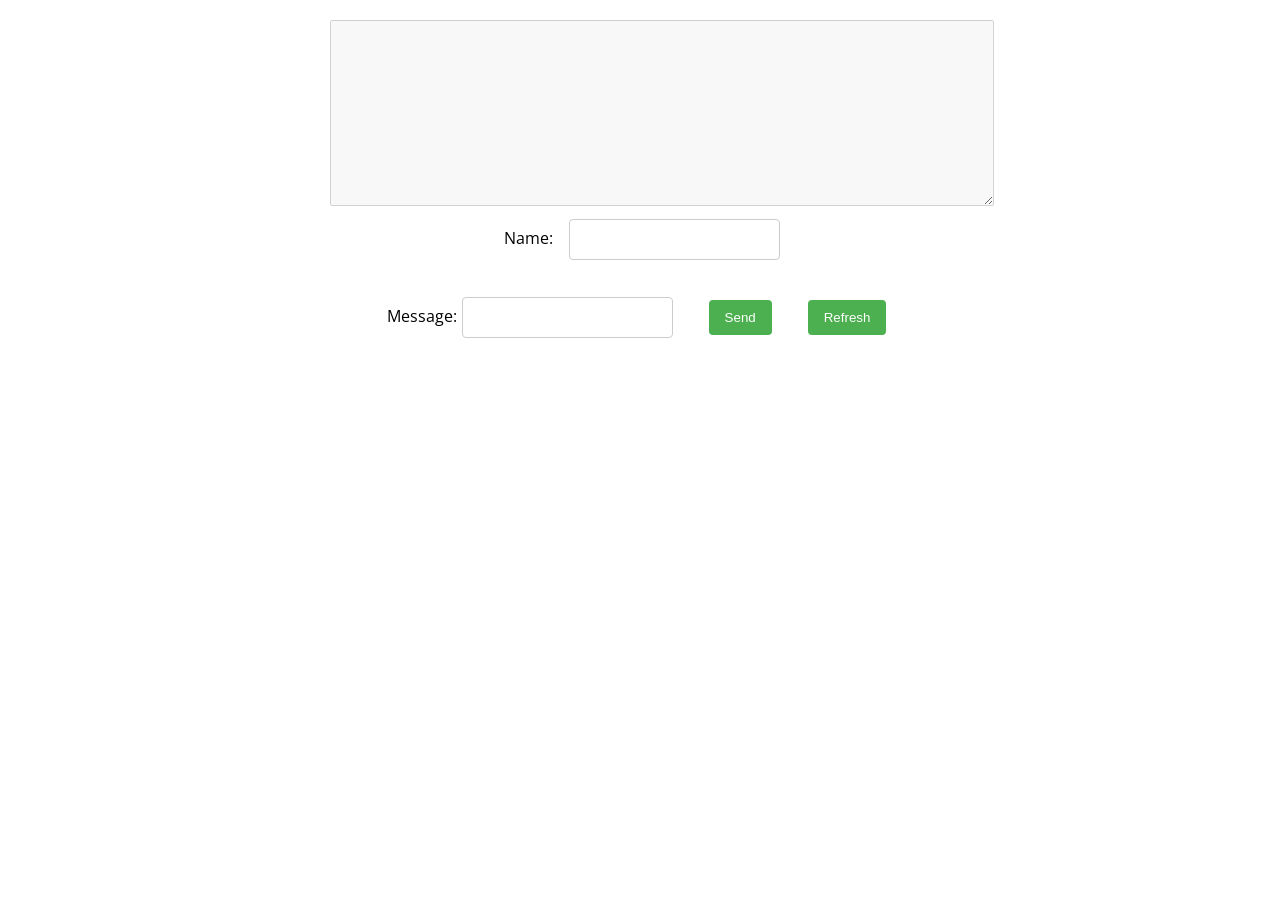
<file: 3.Remote Data and Authentication/01.Messenger/index.html>
<!DOCTYPE html>
<html lang="en">

<head>
    <meta charset="UTF-8">
    <title>Messenger</title>
    <link rel="stylesheet" href="./styles.css">
</head>

<body>
    <div id="main">
        <textarea id="messages" cols="80" rows="12" disabled="true"></textarea>
        <div id="controls">
            <label for="author">Name: </label><input name="author" type="text"><br>
            <label for="content">Message: </label><input name="content" type="text">
            <input id="submit" type="button" value="Send">
            <input id="refresh" type="button" value="Refresh">
        </div>
    </div>
    <script src="app.js"></script>
</body>

</html>
</file>
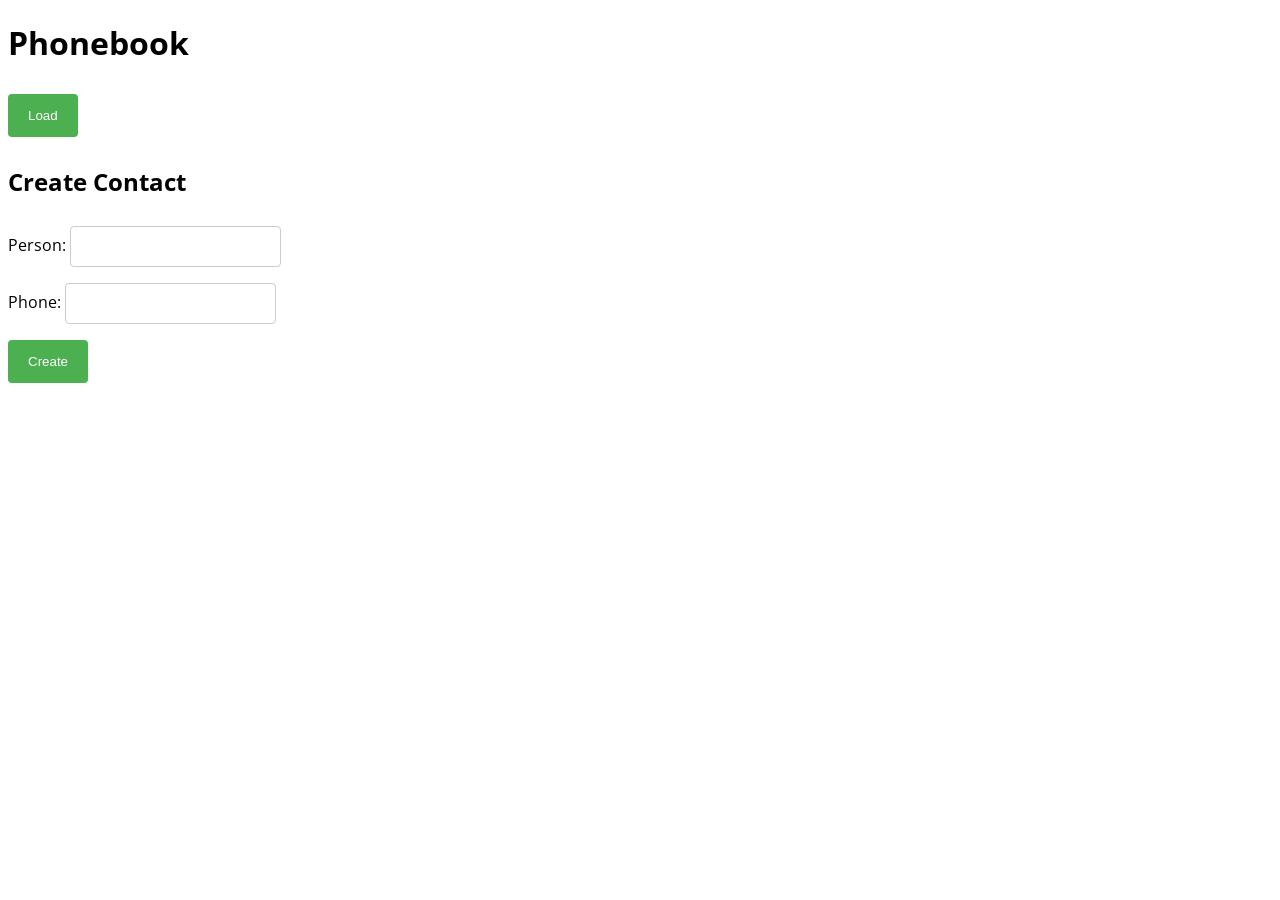
<file: 3.Remote Data and Authentication/02.Phonebook/index.html>
<!DOCTYPE html>
<html lang="en">

<head>
    <meta charset="UTF-8">
    <title>Phonebook</title>
    <link rel="stylesheet" type="text/css" href="styles.css">
</head>

<body>
    <h1>Phonebook</h1>
    <ul id="phonebook"></ul>
    <button id="btnLoad">Load</button>

    <h2>Create Contact</h2>
    Person: <input type="text" id="person" />
    <br>
    Phone: <input type="text" id="phone" />
    <br>
    <button id="btnCreate">Create</button>
    <script src="app.js"></script>

</body>

</html>
</file>
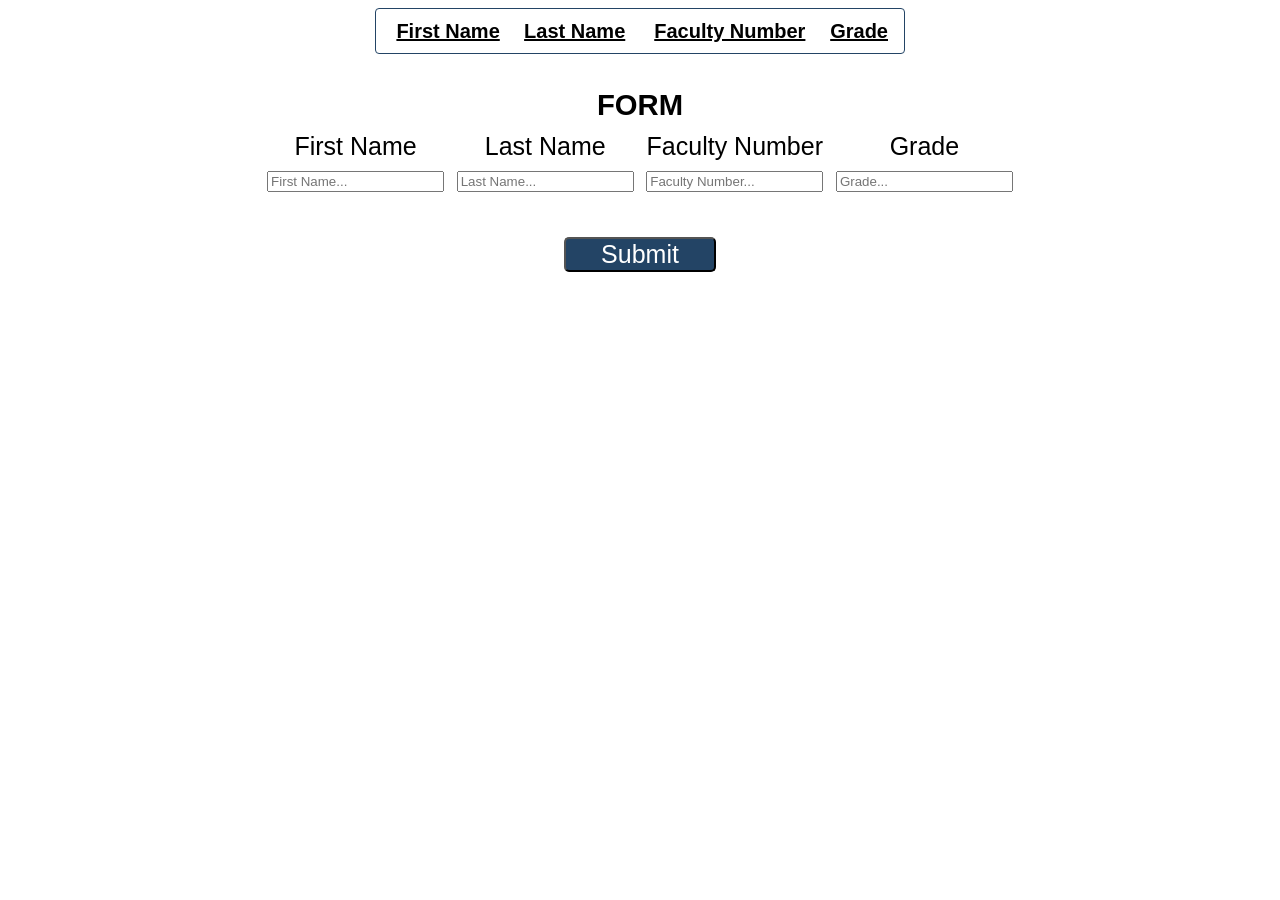
<file: 3.Remote Data and Authentication/03.Students/index.html>
<!DOCTYPE html>
<html lang="en">

<head>
    <meta charset="UTF-8">
    <title>Students</title>
    <link rel="stylesheet" href="./styles.css">
</head>

<body>
    <div class="container">
        <table id="results">
            <thead>
                <tr>
                    <th>First Name</th>
                    <th>Last Name</th>
                    <th>Faculty Number</th>
                    <th>Grade</th>
                </tr>
            </thead>
            <tbody></tbody>
        </table>
        <div class="container-form">
            <h3>FORM</h3>
            <form id="form">
                <div class="labels">
                    <label>First Name</label>
                    <label>Last Name</label>
                    <label>Faculty Number</label>
                    <label>Grade</label>
                </div>
                <div class="inputs">
                    <input type="text" name="firstName" placeholder="First Name...">
                    <input type="text" name="lastName" placeholder="Last Name...">
                    <input type="text" name="facultyNumber" placeholder="Faculty Number...">
                    <input type="text" name="grade"  placeholder="Grade...">
                </div>
                <p class="notification"></p>
                <button id="submit">Submit</button>
            </form>
        </div>
    </div>

    <script src="./app.js"></script>
</body>

</html>
</file>
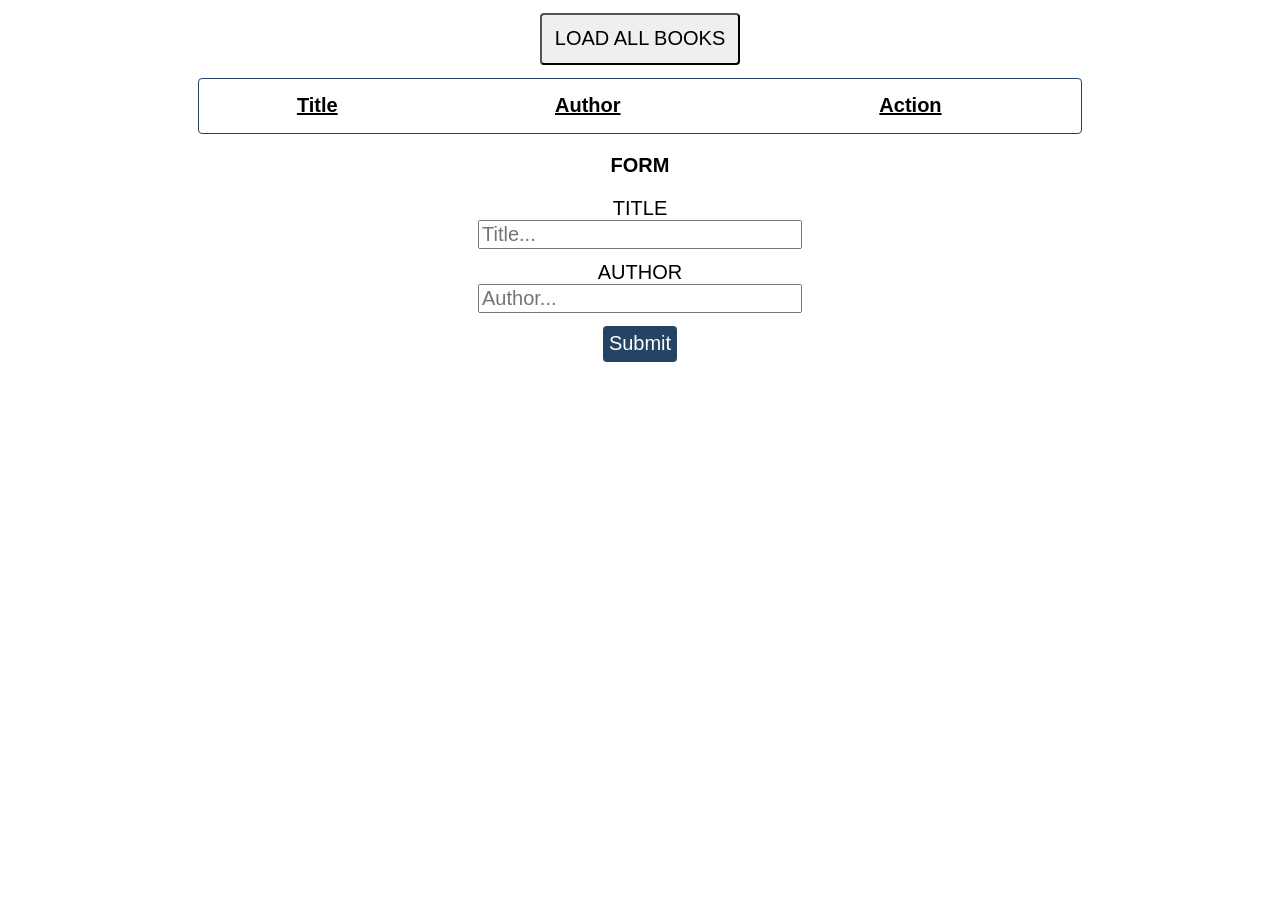
<file: 3.Remote Data and Authentication/04.Book-library/index.html>
<!DOCTYPE html>
<html lang="en">
<head>
    <meta charset="UTF-8">
    <meta name="viewport" content="width=device-width, initial-scale=1.0">
    <meta http-equiv="X-UA-Compatible" content="ie=edge">
    <title>Books</title>
    <link rel="stylesheet" href="./styles.css">
</head>
<body>
    <button id="loadBooks">LOAD ALL BOOKS</button>
    <table>
        <thead>
            <tr>
                <th>Title</th>
                <th>Author</th>
                <th>Action</th>
            </tr>
        </thead>
        <tbody>
            <tr>
                <td>Harry Poter</td>
                <td>J. K. Rowling</td>
                <td>
                    <button>Edit</button>
                    <button>Delete</button>
                </td>
            </tr>
            <tr>
                <td>Game of Thrones</td>
                <td>George R. R. Martin</td>
                <td>
                    <button>Edit</button>
                    <button>Delete</button>
                </td>
            </tr>
        </tbody>
    </table>

    <form>
        <h3>FORM</h3>
        <label>TITLE</label>
        <input type="text" name="title" placeholder="Title...">
        <label>AUTHOR</label>
        <input type="text" name="author" placeholder="Author...">
        <button>Submit</button>
    </form>
    <script src="./app.js"></script>
</body>
</html>

<!--Feel free to change/update/modify the HTML Structure-->
</file>
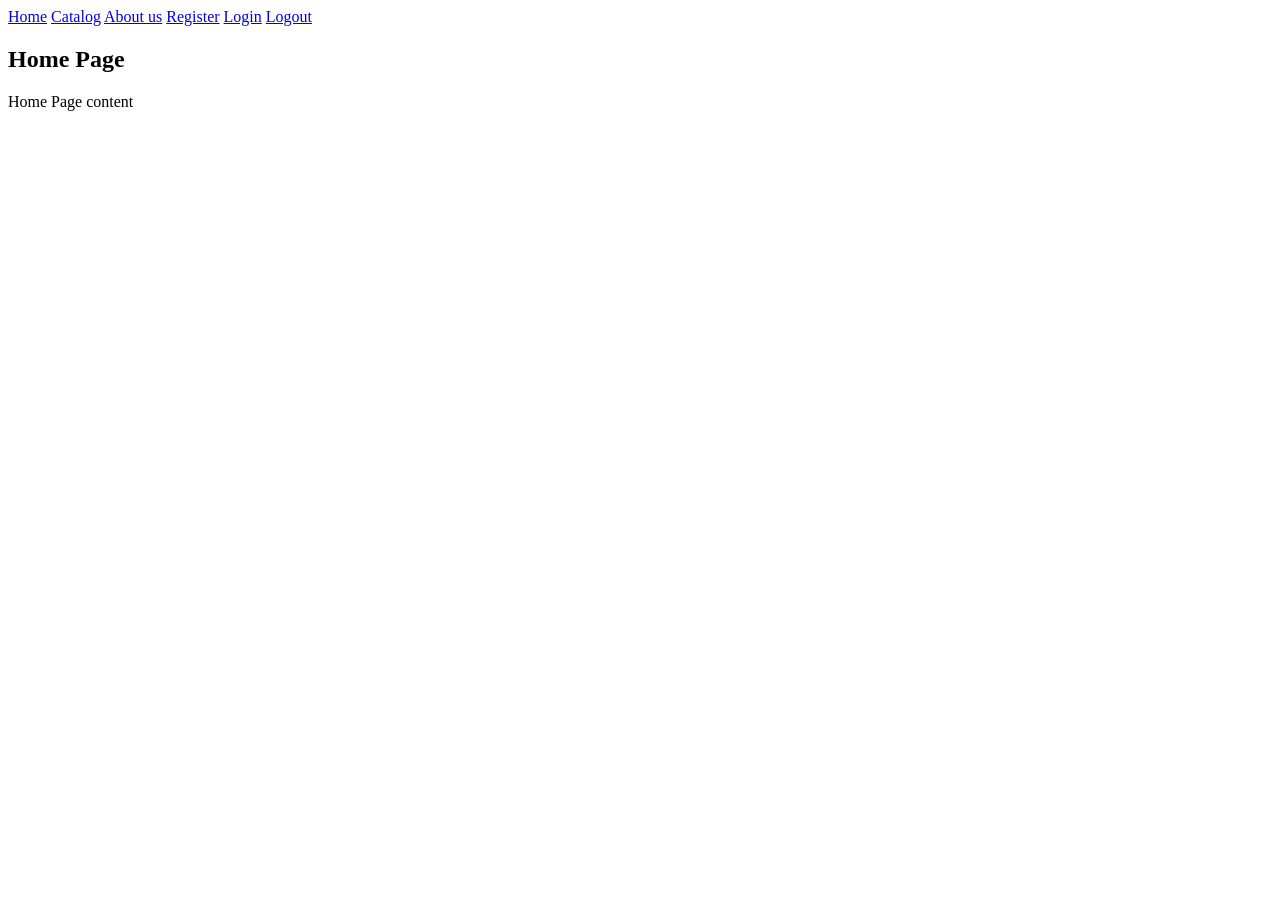
<file: 4. Single Page Applications/lab/index.html>
<!doctype html>
<html lang="en">
<head>
    <meta charset="UTF-8">
    <meta name="viewport"
          content="width=device-width, user-scalable=no, initial-scale=1.0, maximum-scale=1.0, minimum-scale=1.0">
    <meta http-equiv="X-UA-Compatible" content="ie=edge">
    <title>SPA Demo</title>
    <script src="lab-src/app.js" type="module"></script>
    <style>
        #sections {
            display: none;
        }
    </style>
</head>
<body>
    <nav>
        <a href="javascript:void(0)" id="homeBtn">Home</a>
        <a href="javascript:void(0)" id="catalogBtn">Catalog</a>
        <a href="javascript:void(0)" id="aboutBtn">About us</a>
        <a href="javascript:void(0)" id="registerBtn">Register</a>
        <a href="javascript:void(0)" id="loginBtn">Login</a>
        <a href="javascript:void(0)" id="logoutBtn">Logout</a>
    </nav>
    <main>

    </main>

    <div id="sections">
        <section id="homeSection">
            <h1>Home Page</h1>
            <p>Home Page content</p>
        </section>

        <section id="catalogSection">
            <h1>Catalog</h1>
            <ul>
                <li>product 1</li>
            </ul>
        </section>

        <section id="loginSection">
            <h1>Login</h1>
        </section>

        <section id="aboutSection">
            <h1>About page</h1>
            <p>About page content</p>
        </section>
    </div>
</body>
</html>
</file>
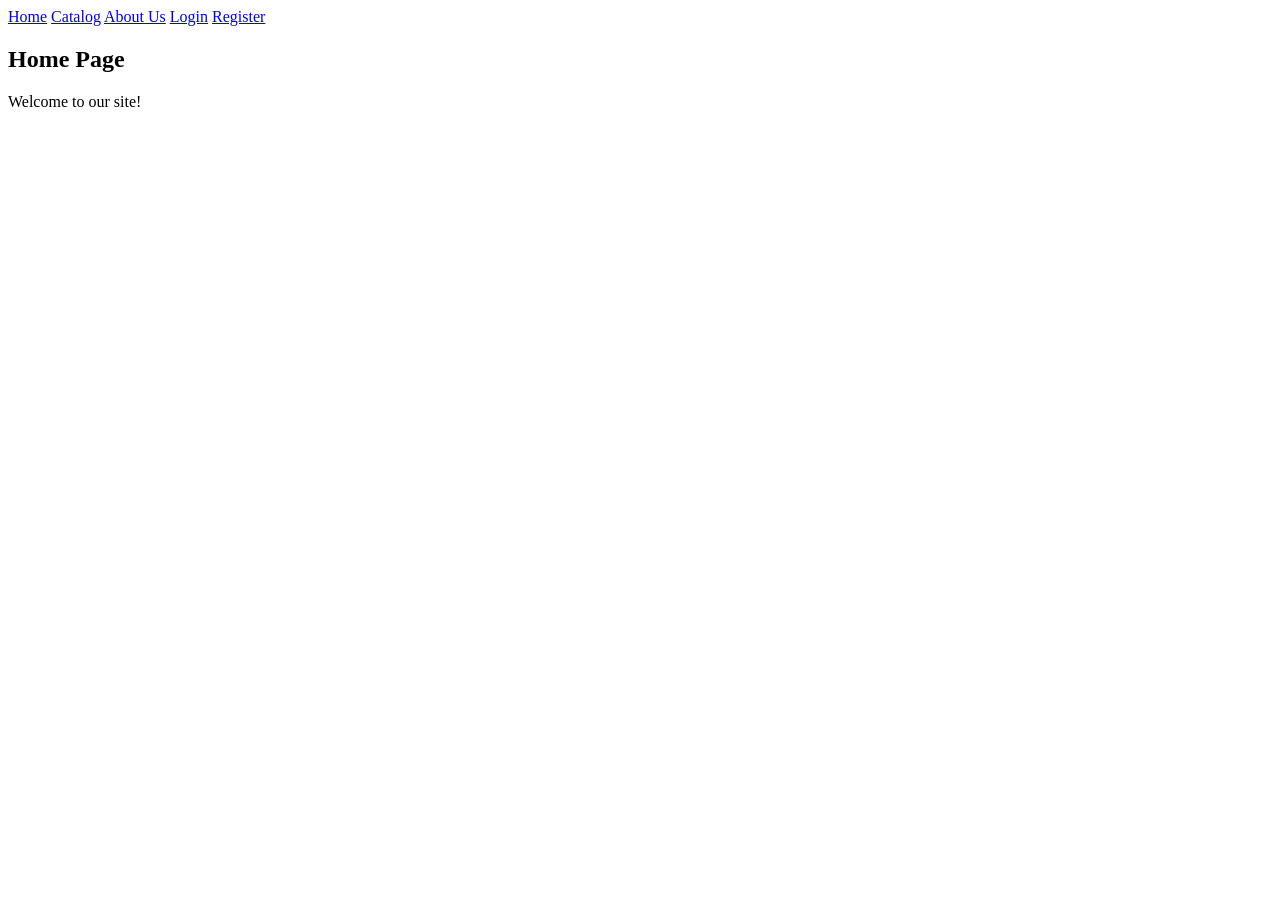
<file: 5-Architecture-and-Testing/0. Architecture Demo/index.html>
<!DOCTYPE html>
<html lang="en">

<head>
    <meta charset="UTF-8">
    <meta http-equiv="X-UA-Compatible" content="IE=edge">
    <meta name="viewport" content="width=device-width, initial-scale=1.0">
    <title>SPA Demo</title>
    <script src="src/app.js" type="module"></script>
    <style>
        #sections {
            display: none;
        }

        label {
            display: block;
        }

        #guestNav,
        #userNav {
            display: none;
        }
    </style>
</head>

<body>
    <nav>
        <a href="index.html" id="homeBtn">Home</a>
        <a href="catalog.html" id="catalogBtn">Catalog</a>
        <a href="about.html" id="aboutBtn">About Us</a>
        <div id="guestNav">
            <a href="login.html" id="loginBtn">Login</a>
            <a href="register.html" id="registerBtn">Register</a>
        </div>
        <div id="userNav">
            <a href="javascript:void(0)" id="logoutBtn">Logout</a>
        </div>
    </nav>
    <main>



    </main>

    <div id="sections">
        <section id="homeSection">
            <h1>Home Page</h1>
            <p>Welcome to our site!</p>
        </section>

        <section id="catalogSection">
            <h1>Catalog</h1>
            <ul></ul>
        </section>

        <section id="loginSection">
            <h1>Login</h1>

            <form>
                <label>Email: <input name="email" type="text" placeholder="Enter your email address" /></label>
                <label>Password: <input name="password" type="password" placeholder="Enter your password" /></label>
                <input type="submit" value="Login">
            </form>
        </section>

        <section id="registerSection">
            <h1>Register</h1>

            <form>
                <label>Email: <input name="email" type="text" placeholder="Enter your email address" /></label>
                <label>Password: <input name="password" type="password" placeholder="Enter your password" /></label>
                <label>Repeat: <input name="repass" type="password" placeholder="Repeat your password" /></label>
                <input type="submit" value="Register">
            </form>
        </section>

        <section id="aboutSection">
            <h1>About Us</h1>
            <p>Contact information</p>
            <p>Phone: +1-555-7985</p>
        </section>
    </div>
</body>

</html>
</file>
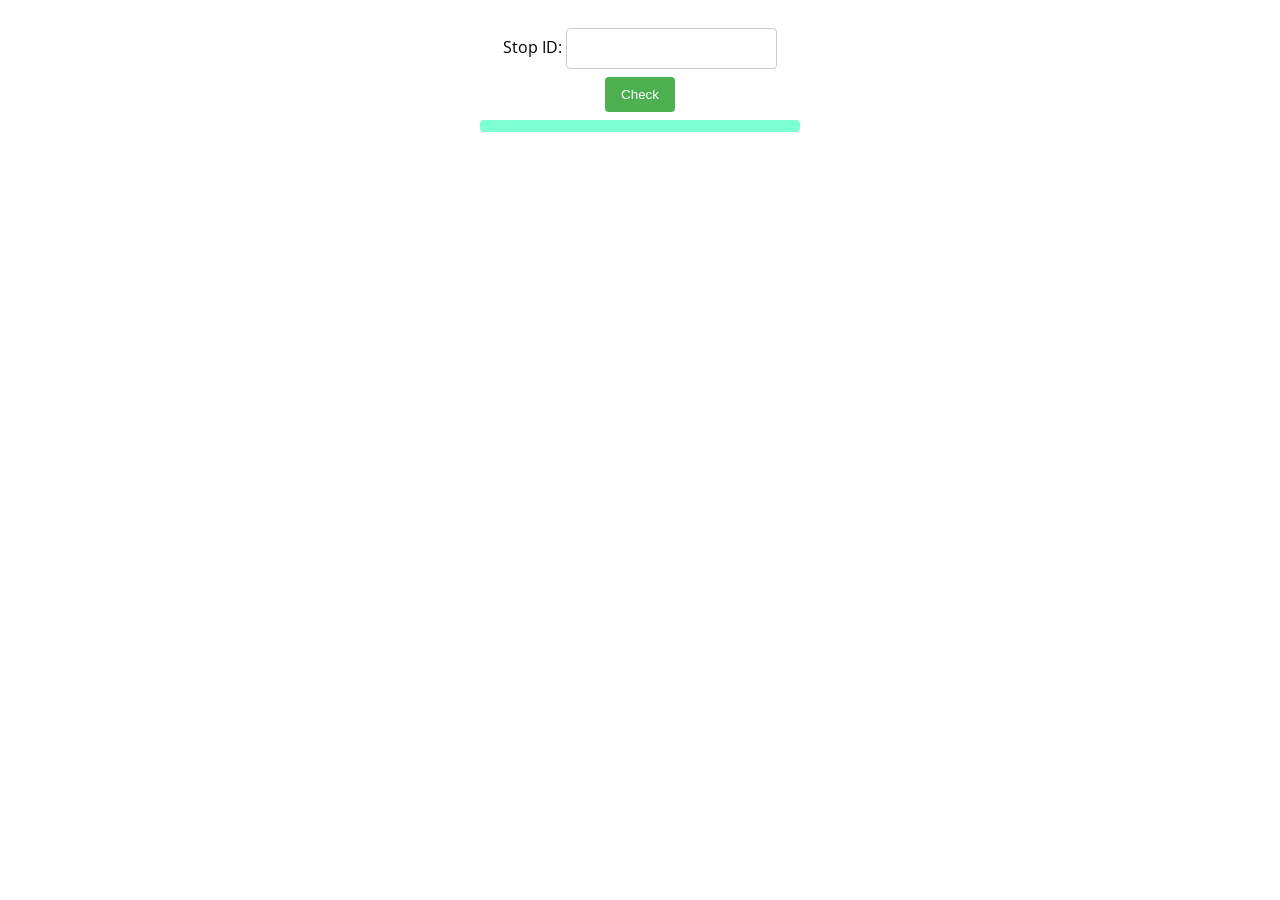
<file: 2. Asynchronous Programming/exer/01.Bus-Stop/index.html>
<!DOCTYPE html>
<html lang="en">

<head>
    <meta charset="UTF-8">
    <title>Bus Stop</title>
    <link rel="stylesheet" href="./styles.css">
</head>

<body>
    <div id="stopInfo" style="width:20em">
        <div>
            <label for="stopId">Stop ID: </label>
            <input id="stopId" type="text">
            <input id="submit" type="button" value="Check" onclick="getInfo()"></div>
        <div id="result">
            <div id="stopName"></div>
            <ul id="buses"></ul>
        </div>
    </div>
    <script src="./app.js"></script>
</body>

</html>
</file>
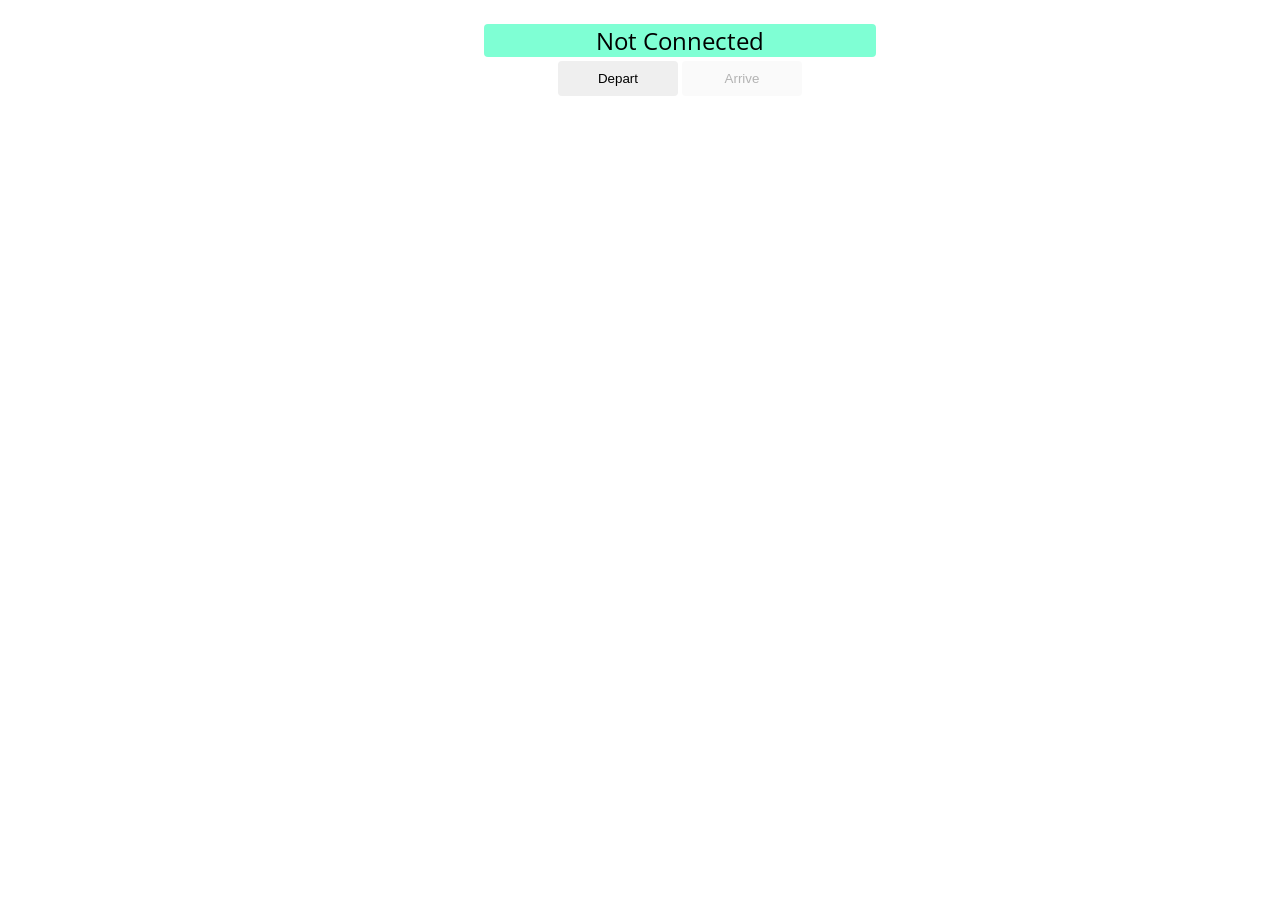
<file: 2. Asynchronous Programming/exer/02.Bus-Schedule/index.html>
<!DOCTYPE html>
<html lang="en">

<head>
    <meta charset="UTF-8">
    <title>Bus Schedule</title>
    <link rel="stylesheet" href="./styles.css">
</head>

<body>
    <div id="schedule">
        <div id="info"><span class="info">Not Connected</span></div>
        <div id="controls">
            <input id="depart" value="Depart" type="button" onclick="result.depart()">
            <input id="arrive" value="Arrive" type="button" onclick="result.arrive()" disabled="true">
        </div>
    </div>
    <script src="./app.js"></script>
</body>

</html>
</file>
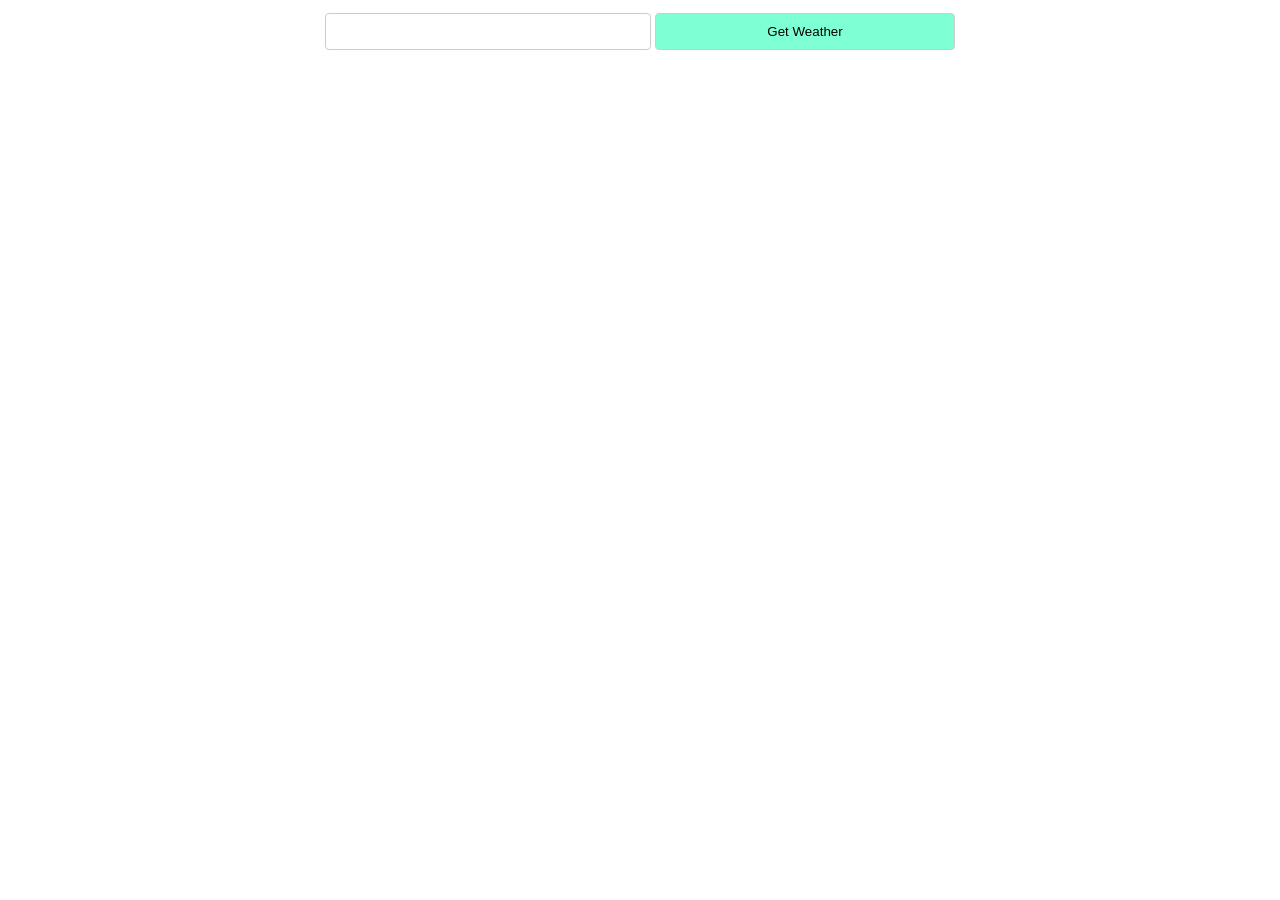
<file: 2. Asynchronous Programming/exer/03.Forecaster/index.html>
<!DOCTYPE html>
<html lang="en">

<head>
    <meta charset="UTF-8">
    <title>Forecaster</title>
    <link rel="stylesheet" href="./styles.css">
</head>

<body>
    <div id="content">
        <div id="request">
            <input id="location" class='bl' type="text">
            <input id="submit" class="bl" type="button" value="Get Weather">
        </div>
        <div id="forecast" style="display:none">
            <div id="current">
                <div class="label">Current conditions</div>
            </div>
            <div id="upcoming">
                <div class="label">Three-day forecast</div>
            </div>
        </div>
    </div>
    <script src="./app.js"></script>
</body>

</html>
</file>
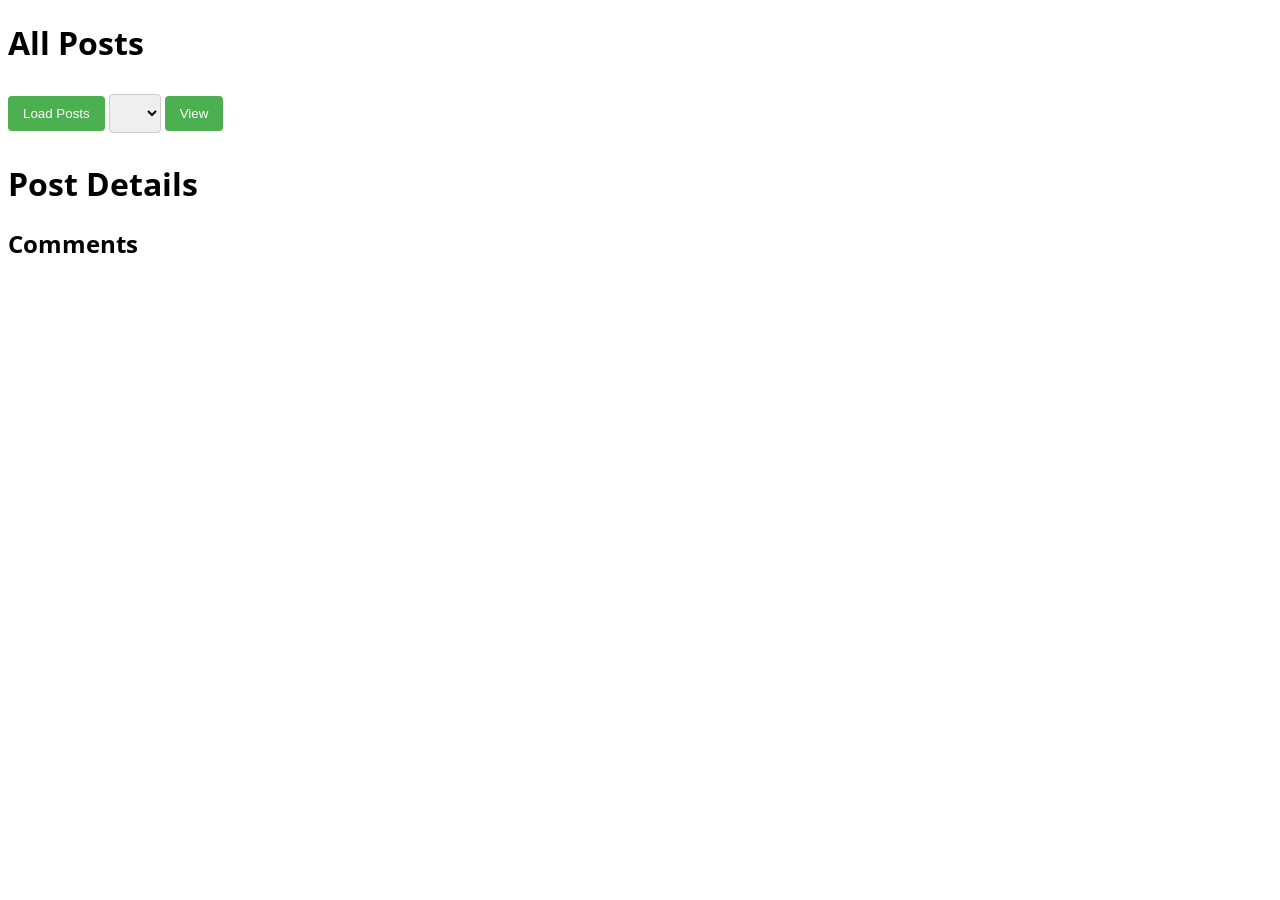
<file: 2. Asynchronous Programming/exer/06.Blog/index.html>
<!DOCTYPE html>
<html>

<head>
    <meta charset="UTF-8">
    <title>Blog</title>
    <link rel="stylesheet" href="./styles.css">
</head>

<body>
    <h1>All Posts</h1>
    <button id="btnLoadPosts">Load Posts</button>
    <select id="posts"></select>
    <button id="btnViewPost">View</button>
    <h1 id="post-title">Post Details</h1>
    <ul id="post-body"></ul>
    <h2>Comments</h2>
    <ul id="post-comments"></ul>
    <script src="app.js"></script>
</body>

</html>
</file>
<file: 3.Remote Data and Authentication/01.Messenger/styles.css>
@import url(https://fonts.googleapis.com/css?family=Open+Sans);
input[type=text] {
    padding: 12px 20px;
    margin: 8px 0;
    display: inline-block;
    border: 1px solid #ccc;
    border-radius: 4px;
    box-sizing: border-box;
}
input[type=button] {
    background-color: #4CAF50;
    color: white;
    padding: 10px 16px;
    border: none;
    border-radius: 4px;
    cursor: pointer;
    display: block;
}
input[type=button]:hover {
    background-color: #45a049;
}
body {
    margin: auto;
    text-align: center;
    padding: 20px;
    font-family: 'Open Sans', serif;
}
label {
    display: inline-block;
    width: 5em;
}
#author,
#content {
    width: 30em;
}
#controls {
    width: 38em;
}
#submit, #refresh {
    display: inline-block;
}
#submit { 
    margin: 32px;
}

#main{
	width: 50%;
	margin: 0 auto;
}
</file>
<file: 3.Remote Data and Authentication/02.Phonebook/styles.css>
@import url(https://fonts.googleapis.com/css?family=Open+Sans);
input[type=text] {

  padding: 12px 20px;
  margin: 8px 0;
  display: inline-block;
  border: 1px solid #ccc;
  border-radius: 4px;
  box-sizing: border-box;
}

button {
  background-color: #4CAF50;
  color: white;
  padding: 14px 20px;
  margin: 8px 0;
  border: none;
  border-radius: 4px;
  cursor: pointer;
}

button:hover {
  background-color: #45a049;
}

body{
   font-family: 'Open Sans',serif;
}
</file>
<file: 3.Remote Data and Authentication/03.Students/styles.css>
body{
    font-family: 'Gill Sans', 'Gill Sans MT', Calibri, 'Trebuchet MS', sans-serif;
    font-size: 20px;
}
.container {
    width: 60%;
    text-align: center;
    margin: 0 auto;
}

table{
    border:1px solid #234465;
    padding: 1%;
    margin: 0 auto;
    width: 70%;
    border-radius: 4px;
}
table th{
    text-decoration: underline;
    text-align: center;
}
table tbody td{
    text-align: left;
    border-bottom:1px solid black;
    padding: 0.5%;
}

table tbody tr:nth-child(even){
    background-color: #234465;
    color: white
}

table tbody tr:nth-child(odd){
    color: #234465;
    border-bottom: 1px solid black;
}

table tbody tr:nth-child(odd) button{
    background: #234465;
    color:white;
}

table tbody tr:nth-child(even) button{
    background: white;
    color:#234465;
}

table tr:hover{
    text-decoration: underline;
}
.button-right {
    text-align: center;
}

button {
    font-size: 25px;
    background-color: #234465;
    color: white;
    border-radius: 5px;
    width: 20%;
    height: 35%;
    margin-top: 10px;
}

button:hover {
    color: red;
    cursor: pointer;
}

.container-form {
    padding-top: 25px;
    font-size: 25px;
    text-align: center;
}
.container-form h3{
    margin: 10px auto;
    padding: 0;
}
.inputs, .labels {
    display: grid;
    grid-template-columns: 1fr 1fr 1fr 1fr;
}
.inputs input {
    margin: 10px auto;
}
</file>
<file: 3.Remote Data and Authentication/04.Book-library/styles.css>
*{
    font-family: 'Gill Sans', 'Gill Sans MT', Calibri, 'Trebuchet MS', sans-serif;
    font-size: 20px;
}

table{
    border:1px solid #234465;
    padding: 1%;
    margin: 0 auto;
    width: 70%;
    border-radius: 4px;
}
table th{
    text-decoration: underline;
    text-align: center;
}
table tbody td{
    text-align: center;
    border-bottom:1px solid black;
    padding: 0.5%;
}

table tbody tr:nth-child(even){
    background-color: #234465;
    color: white
}

table tbody tr:nth-child(odd){
    color: #234465;
    border-bottom: 1px solid black;
}

table tbody tr:nth-child(odd) button{
    background: #234465;
    color:white;
}

table tbody tr:nth-child(even) button{
    background: white;
    color:#234465;
}

table tr td:not(:last-child):hover{
    text-decoration: underline;
}

table button{
    border: none;
    padding: 5px;
    border-radius: 5px;
    margin-left: 8%;
}

table button:hover{
    text-decoration: underline;
}

button#loadBooks{
    margin: 0 auto;
    display:block;
    padding:1%;
    margin-top: 1%;
    margin-bottom: 1%;
    border-radius: 4px;
}


label, input{
    display:block;
    margin: 0 auto;
}

form input{
    margin-bottom: 1%;
    width: 25%;
}

form{
    display: block;
    margin: 0 auto;
    text-align: center;
}

form button{
    margin: 0 auto;
    display:block;
    margin-top: 1%;
    margin-bottom: 1%;
    border-radius: 4px;
    background-color: #234465;
    color:white;
    border: none;
    padding: 0.5%;
}
</file>
<file: 2. Asynchronous Programming/exer/01.Bus-Stop/styles.css>
@import url(https://fonts.googleapis.com/css?family=Open+Sans);
input[type=text] {
    padding: 12px 20px;
    margin: 8px 0;
    display: inline-block;
    border: 1px solid #ccc;
    border-radius: 4px;
    box-sizing: border-box;
}
input[type=button] {
    background-color: #4CAF50;
    color: white;
    padding: 10px 16px;
    border: none;
    border-radius: 4px;
    cursor: pointer;
}
input[type=button]:hover {
    background-color: #45a049;
}
body {
    margin: auto;
    width: 25%;
    text-align: center;
    padding: 20px;
    font-family: 'Open Sans', serif;
}
#stopName {
    font-size: 1.5em;
    margin: 8px 0;
    font-weight: 400;
    padding: 0.25em;
    border-radius: 4px;
    background-color: aquamarine;
}
</file>
<file: 2. Asynchronous Programming/exer/02.Bus-Schedule/styles.css>
@import url(https://fonts.googleapis.com/css?family=Open+Sans);
        input[type=text] {
            padding: 12px 20px;
            margin: 8px 0;
            display: inline-block;
            border: 1px solid #ccc;
            border-radius: 4px;
            box-sizing: border-box;
        }
        input[type=button] {
            padding: 10px 16px;
            border: none;
            border-radius: 4px;
            cursor: pointer;
        }
        body {
            margin: auto;
            width: 25%;
            text-align: center;
            padding: 20px;
            font-family: 'Open Sans', serif;
        }
        #schedule {
            text-align: center;
            width: 400px;
        }
        input {
            width: 120px;
        }
        #info {
            background-color: aquamarine;
            border: 1px none black;
            border-radius: 4px;
            margin: 0.25em;
        }
        .info {
            font-size: 1.5em;
            padding: 0.25em;
        }
</file>
<file: 2. Asynchronous Programming/exer/03.Forecaster/styles.css>
#content {
    width: 75%;
    margin: 0 auto;
}

div.forecasts {
    display: inline-block;
    width: 30%;
    border: 1px solid aquamarine;
    border-radius: 4px;
    margin: 2% 2% 0.5% 0.5%;
}

div.forecast-info {
    border: 1px solid aquamarine;
    border-radius: 4px;
    margin-bottom: 1%;
}

#request {
    text-align: center;
}

.bl {
    width: 300px;
}

#current {
    text-align: center;
    font-size: 2em;
}

#upcoming {
    text-align: center;
}

.condition {
    text-align: left;
    display: inline-block;
}

.symbol {
    font-size: 4em;
    display: inline-block;
}

.forecast-data {
    display: block;
}

.upcoming {
    display: inline-block;
    margin: 1.5em;
}

.label {
    margin-top: 1em;
    font-size: 1.5em;
    background-color: aquamarine;
    font-weight: 400;
}

input {
    padding: 10px 12px;
    margin: 5px 0;
    display: inline-block;
    border: 1px solid #ccc;
    border-radius: 4px;
}

input[type=button] {
    background-color: aquamarine;
}
</file>
<file: 2. Asynchronous Programming/exer/06.Blog/styles.css>
@import url(https://fonts.googleapis.com/css?family=Open+Sans);
body {
    font-family: 'Open Sans', serif;
}
select {
    padding: 10px 15px;
    margin: 8px 0;
    display: inline-block;
    border: 1px solid #ccc;
    border-radius: 4px;
}
button {
    background-color: #4CAF50;
    color: white;
    padding: 10px 15px;
    margin: 8px 0;
    border: none;
    border-radius: 4px;
    cursor: pointer;
}
</file>
